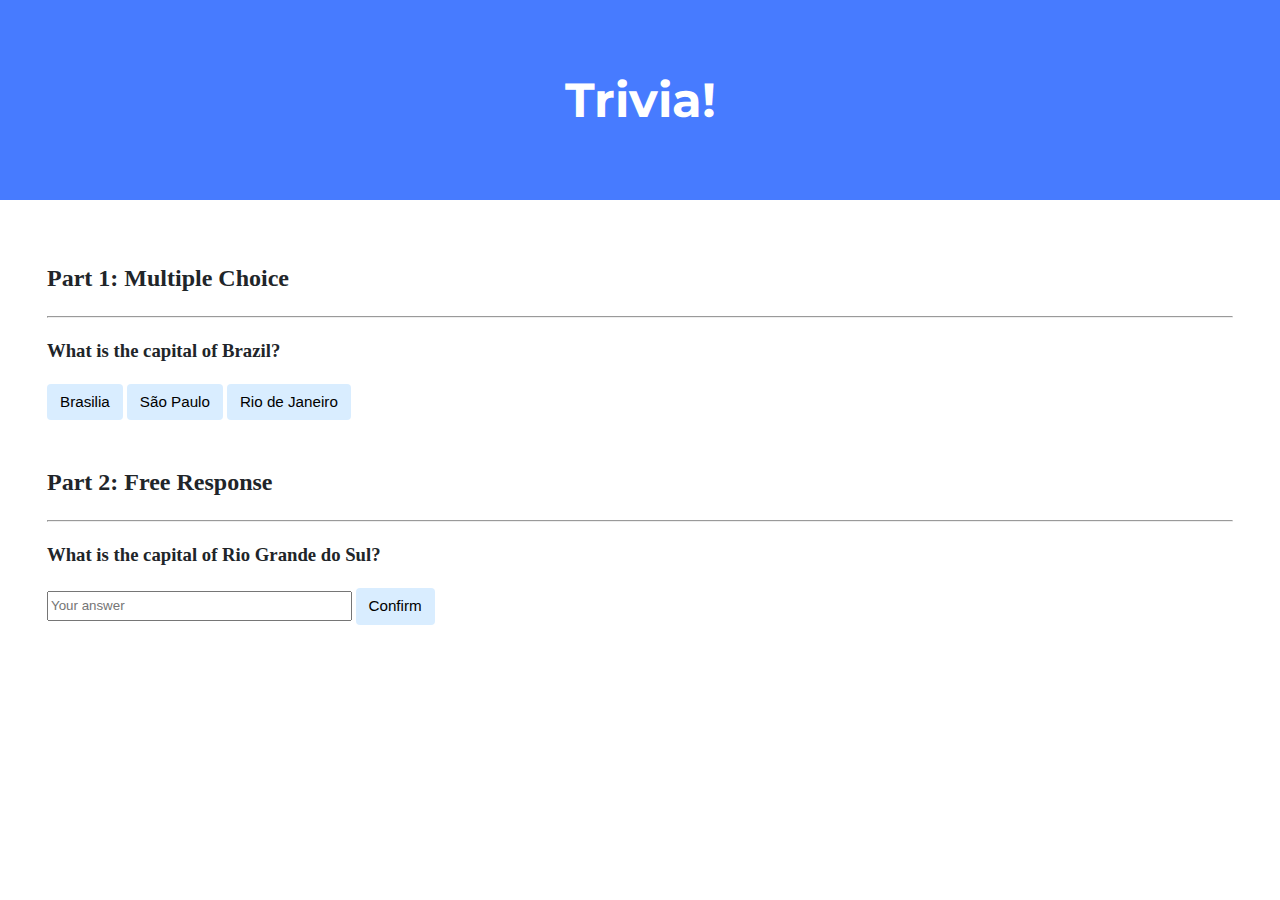
<file: Week 8 - HTML, CSS, JavaScript/Trivia/index.html>
<!DOCTYPE html>

<html lang="en">
  <head>
    <link
      href="https://fonts.googleapis.com/css2?family=Montserrat:wght@500&display=swap"
      rel="stylesheet"
    />
    <link href="styles.css" rel="stylesheet" />
    <title>Trivia!</title>
  </head>
  <body>
    <div class="header">
      <h1>Trivia!</h1>
    </div>

    <div class="container">
      <div class="section">
        <h2>Part 1: Multiple Choice</h2>
        <hr />

        <h3>What is the capital of Brazil?</h3>
        <button id="correct">Brasilia</button>
        <button id="incorrect1">São Paulo</button>
        <button id="incorrect2">Rio de Janeiro</button>
      </div>

      <div class="section">
        <h2>Part 2: Free Response</h2>
        <hr />
        <h3>What is the capital of Rio Grande do Sul?</h3>
        <input type="text" id="freeResponse" placeholder="Your answer" />
        <button onclick="checkAnswer()">Confirm</button>
        <p id="feedback"></p>
      </div>
    </div>

    <script>
      document.getElementById("correct").addEventListener("click", function () {
        handleButtonClick("correct");
      });

      document
        .getElementById("incorrect1")
        .addEventListener("click", function () {
          handleButtonClick("incorrect1");
        });

      document
        .getElementById("incorrect2")
        .addEventListener("click", function () {
          handleButtonClick("incorrect2");
        });

      function handleButtonClick(userChoice) {
        var button = document.getElementById(userChoice);
        var questionText = document.querySelector(".section h3");
        var feedbackText = document.createElement("p");
        feedbackText.classList.add("feedback-text");

        var previousFeedback = document.querySelector(".feedback-text");
        if (previousFeedback) {
          previousFeedback.remove();
        }

        if (userChoice === "correct") {
          button.style.backgroundColor = "green";
          feedbackText.textContent = "Correct!";
          feedbackText.classList.add("correct-answer");
        } else {
          button.style.backgroundColor = "red";
          feedbackText.textContent = "Incorrect!";
          feedbackText.classList.add("incorrect-answer");
        }

        document.querySelector(".section").appendChild(feedbackText);
      }

      function checkAnswer() {
        var userAnswer = document
          .getElementById("freeResponse")
          .value.trim()
          .toLowerCase();
        var feedbackText = document.getElementById("feedback");

        if (userAnswer === "porto alegre") {
          document.getElementById("freeResponse").style.backgroundColor =
            "green";
          feedbackText.textContent = "Correct!";
          feedbackText.classList.add("correct-answer");
        } else {
          document.getElementById("freeResponse").style.backgroundColor = "red";
          feedbackText.textContent = "Incorrect";
          feedbackText.classList.add("incorrect-answer");
        }
      }
    </script>
  </body>
</html>
</file>
<file: Week 8 - HTML, CSS, JavaScript/Trivia/styles.css>
body {
  background-color: #fff;
  color: #212529;
  font-size: 1rem;
  font-weight: 400;
  line-height: 1.5;
  margin: 0;
  text-align: left;
}

.container {
  margin-left: auto;
  margin-right: auto;
  padding-left: 15px;
  padding-right: 15px;
}

.header {
  background-color: #477bff;
  color: #fff;
  margin-bottom: 2rem;
  padding: 2rem 1rem;
  text-align: center;
}

.section {
  padding: 0.5rem 2rem 1rem 2rem;
}

.section:hover {
  background-color: #f5f5f5;
  transition: color 2s ease-in-out, background-color 0.15s ease-in-out;
}

h1 {
  font-family: "Montserrat", sans-serif;
  font-size: 48px;
}

button,
input[type="submit"] {
  background-color: #d9edff;
  border: 1px solid transparent;
  border-radius: 0.25rem;
  font-size: 0.95rem;
  font-weight: 400;
  line-height: 1.5;
  padding: 0.375rem 0.75rem;
  text-align: center;
  transition: color 0.15s ease-in-out, background-color 0.15s ease-in-out,
    border-color 0.15s ease-in-out, box-shadow 0.15s ease-in-out;
  vertical-align: middle;
}

input[type="text"] {
  line-height: 1.8;
  width: 25%;
}

input[type="text"]:hover {
  background-color: #f5f5f5;
  transition: color 2s ease-in-out, background-color 0.15s ease-in-out;
}

.correct-answer {
  color: green;
}

.incorrect-answer {
  color: red;
}
</file>
